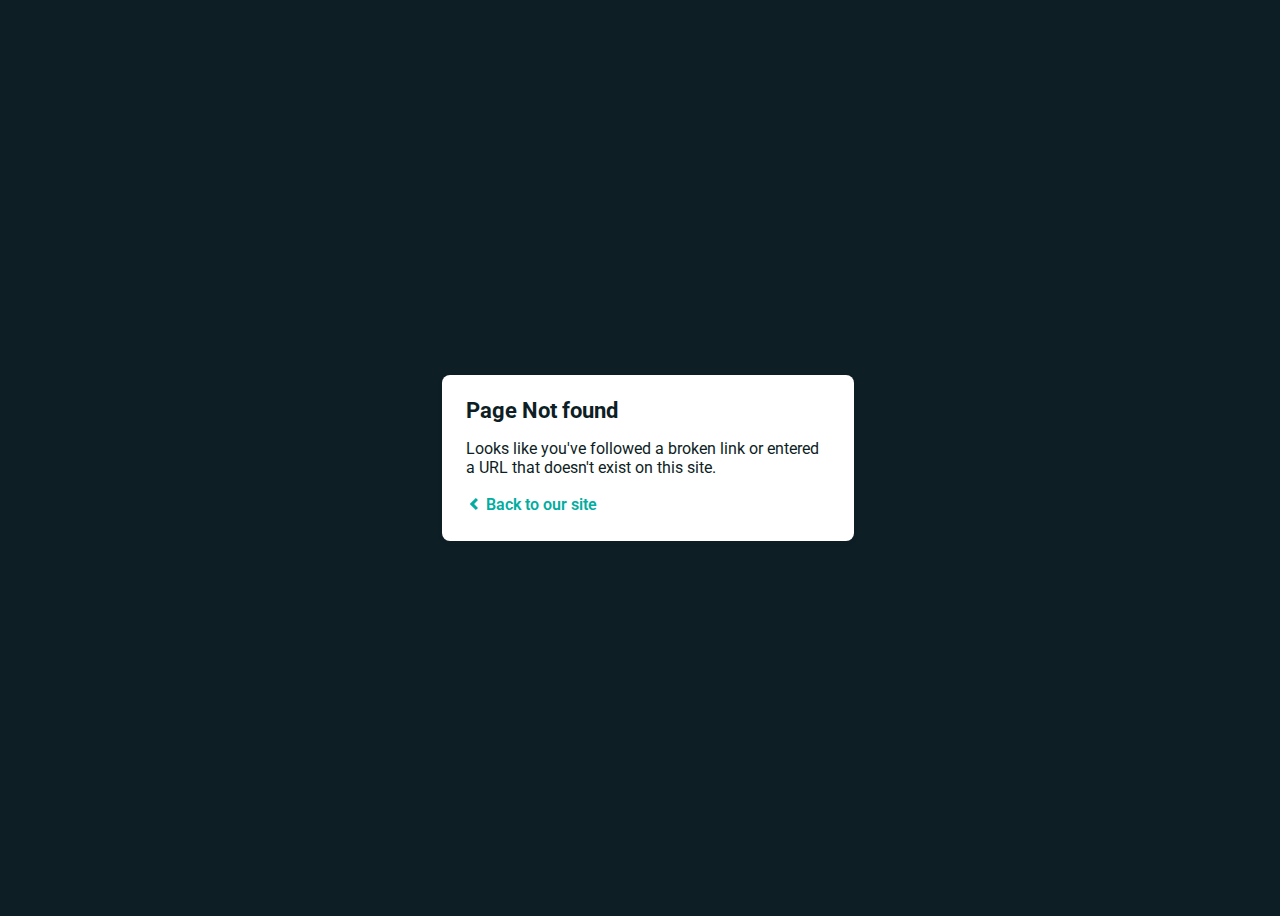
<file: css/AjaxLoader.html>
<!DOCTYPE html>
<html>
  <head>
    <meta charset="utf-8">

    <title>Page Not found</title>
    <link href='https://fonts.googleapis.com/css?family=Roboto:400,700&subset=latin,latin-ext' rel='stylesheet' type='text/css'>
    <style>
    body {
      font-family: -apple-system, BlinkMacSystemFont, "Segoe UI", Roboto, Helvetica, Arial, sans-serif, "Apple Color Emoji", "Segoe UI Emoji", "Segoe UI Symbol";
      background: rgb(14, 30, 37);
      color: white;
      overflow: hidden;
    }

    h1 {
      margin: 0;
      font-size: 22px;
      line-height: 24px;
    }

    .main {
      position: relative;
      display: flex;
      flex-direction: column;
      align-items: center;
      justify-content: center;
      height: 100vh;
      width: 100vw;
    }

    .card {
      position: relative;
      display: flex;
      flex-direction: column;
      width: 75%;
      max-width: 364px;
      padding: 24px;
      background: white;
      color: rgb(14, 30, 37);
      border-radius: 8px;
      box-shadow: 0 2px 4px 0 rgba(14, 30, 37, .16);
    }

    a {
      margin: 0;
      text-decoration: none;
      font-weight: 600;
      line-height: 24px;
      color: #00ad9f;
    }

    a svg {
      position: relative;
      top: 2px;
    }

    a:hover,
    a:focus {
      text-decoration: underline;
      color: #007A70;
    }

    a:hover svg path{
      fill: #007A70;
    }

    p:last-of-type {
      margin: 0;
    }

    </style>
  </head>
  <body>
    <div class="main">
      <div class="card">
        <div class="header">
          <h1>Page Not found</h1>
        </div>
        <div class="body">
          <p>Looks like you've followed a broken link or entered a URL that doesn't exist on this site.</p>
          <p>
            <a id="back-link" href="/">
              <svg xmlns="http://www.w3.org/2000/svg" width="16" height="16" viewBox="0 0 16 16">
                <path fill="#00ad9f" d="M11.9998836,4.09370803 L8.55809517,7.43294953 C8.23531459,7.74611298 8.23531459,8.25388736 8.55809517,8.56693769 L12,11.9062921 L9.84187871,14 L4.24208544,8.56693751 C3.91930485,8.25388719 3.91930485,7.74611281 4.24208544,7.43294936 L9.84199531,2 L11.9998836,4.09370803 Z"/>
              </svg>
              Back to our site
             </a>
          </p>
        </div>
      </div>
    </div>
    <script>
      (function() {
        if (document.referrer && document.location.host && document.referrer.match(new RegExp("^https?://" + document.location.host))) {
          document.getElementById("back-link").setAttribute("href", document.referrer);
        }
      })();
    </script>
  </body>
</html>
</file>
